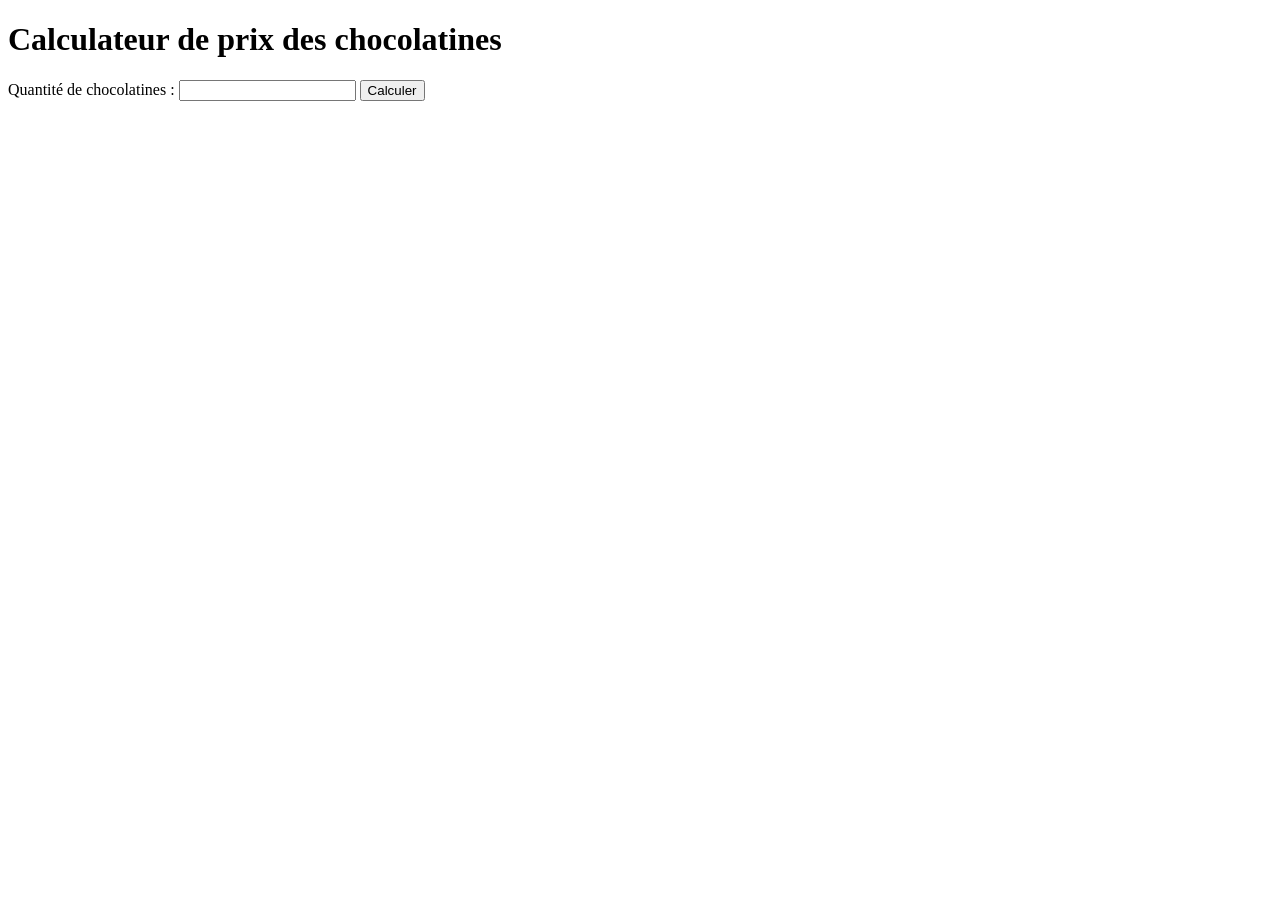
<file: algo_mathieu/index.html>
<!DOCTYPE html>
<html>
<head>
  <title>Calculateur de prix des chocolatines</title>
</head>
<body>
  <h1>Calculateur de prix des chocolatines</h1>
  <label for="quantite">Quantité de chocolatines :</label>
  <input type="number" id="quantite" name="quantite">
  <button onclick="calculerPrix()">Calculer</button>
  <p id="resultat"></p>

  <script>
    function calculerPrix() {
      // La quantité de chocolatines
      let quantite = parseInt(document.getElementById("quantite").value);

      // Calcul du prix unitaire en fonction de la quantité
      let prixUnitaire;
      if (quantite <= 10) {
        prixUnitaire = 1.4;
      } else if (quantite <= 20) {
        prixUnitaire = 1.3;
      } else {
        prixUnitaire = 1.2;
      }

      let prixTotal = quantite * prixUnitaire;

      // Affichage des résultats
      let resultatElement = document.getElementById("resultat");
      resultatElement.innerHTML = "Quantité de chocolatines : " + quantite + "<br>" +
                                 "Prix unitaire : " + prixUnitaire + " € <br>" +
                                 "Prix total à payer : " + prixTotal + " €";
    }
  </script>
</body>
</html>
</file>
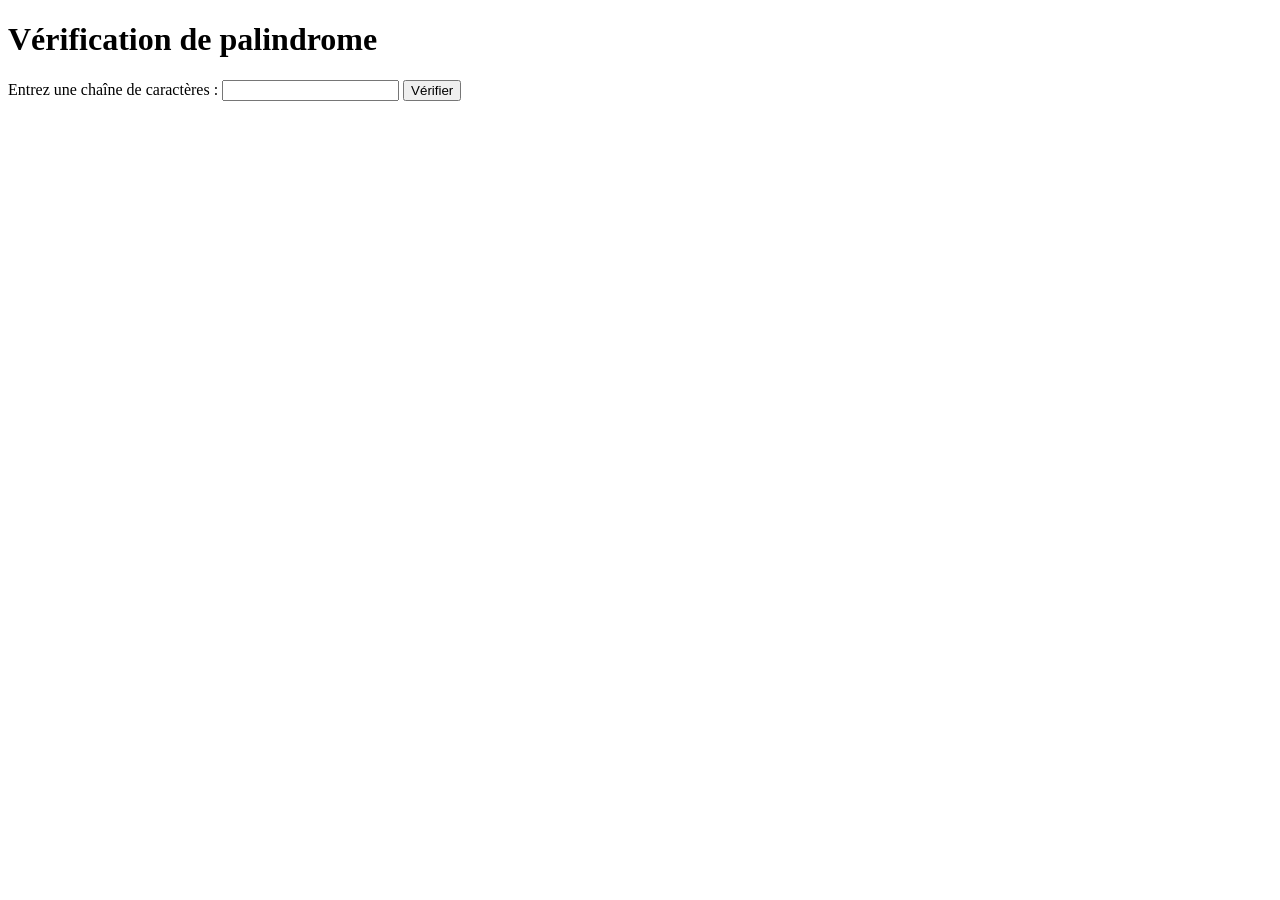
<file: palindrome/index.html>
<!DOCTYPE html>
<html>
  <head>
    <title>Vérification de palindrome</title>
    <script>
      //   function maFonction() {
      //     const chaine = document.querySelector("#chaine").value.toLowerCase();
      //     const resultat = document.querySelector("#resultat");
      //     const chaineClean = chaine.trim();

      //     resultat.innerText =
      //       chaineClean === chaineClean.split("").reverse().join("")
      //         ? "Vrai!!!"
      //         : "Faux.";
      //   }
      function estPalindrome(chaine) {
        const chaineClean = chaine.toLowerCase().trim();
        const longueur = chaineClean.length;

        for (let i = 0; i < Math.floor(longueur / 2); i++) {
          if (chaineClean[i] !== chaineClean[longueur - 1 - i]) {
            return false;
          }
        }

        return true;
      }

      function maFonction() {
        const chaine = document.querySelector("#chaine").value;
        const resultat = document.querySelector("#resultat");

        if (estPalindrome(chaine)) {
          resultat.innerText = "Vrai!!!";
        } else {
          resultat.innerText = "Faux.";
        }
      }
    </script>
  </head>
  <body>
    <h1>Vérification de palindrome</h1>

    <form onsubmit="event.preventDefault(); maFonction();">
      <label for="chaine">Entrez une chaîne de caractères :</label>
      <input type="text" id="chaine" name="chaine" required />
      <button type="submit">Vérifier</button>
    </form>

    <div id="resultat"></div>
  </body>
</html>
</file>
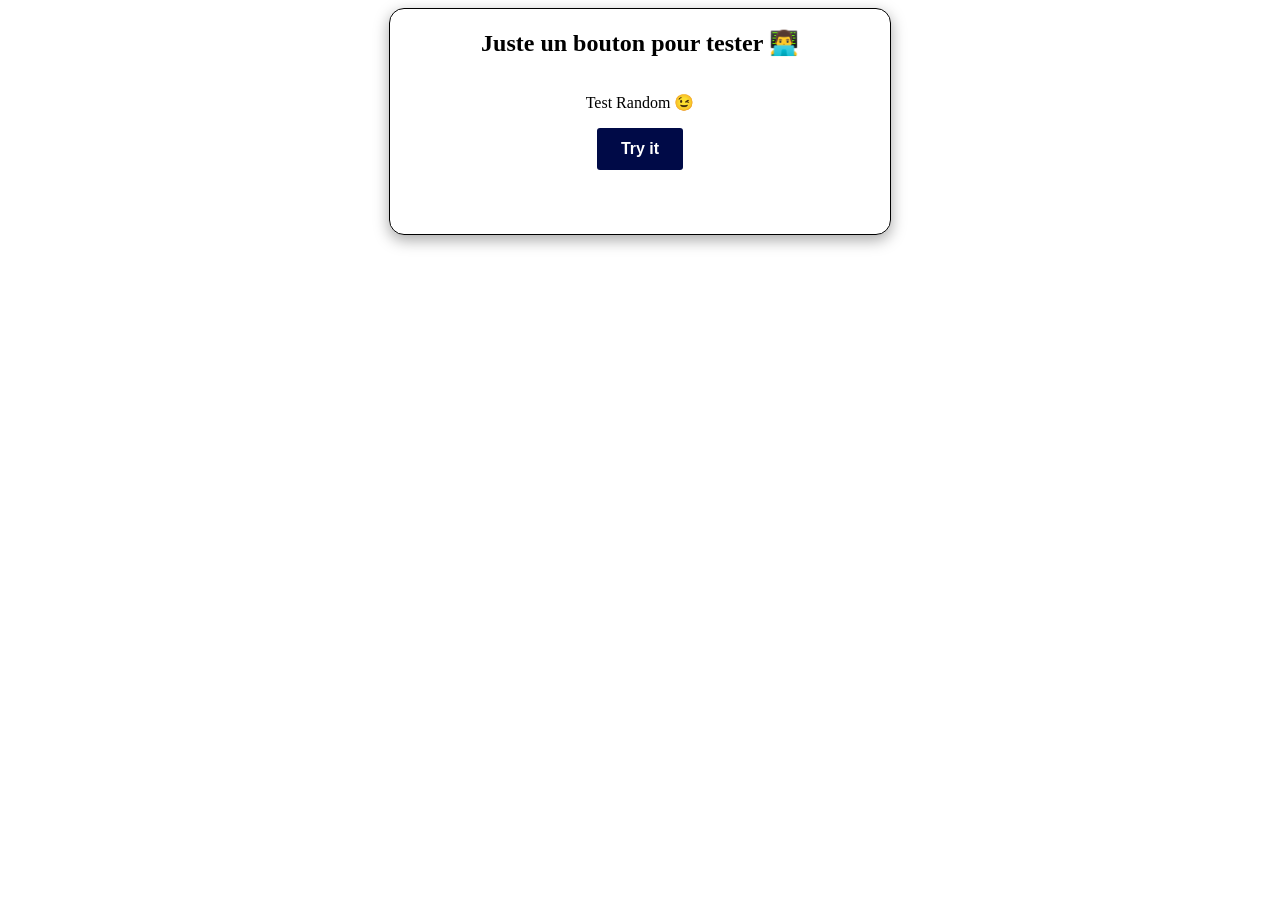
<file: test.html>
<!DOCTYPE html>
<html lang="en">
<head>
  <meta charset="UTF-8">
  <meta http-equiv="X-UA-Compatible" content="IE=edge">
  <meta name="viewport" content="width=device-width, initial-scale=1.0">
  <title>Document</title>
  <link rel="stylesheet" href="style.css">
  <script src="appTest.js" defer></script>
  
</head>
<body>
  <div class="container">

    <h2>Juste un bouton pour tester 👨‍💻 </h2>
  
  <p>Test Random 😉</p>
  
  <button id="myBtn">Try it</button>
  <p class="truc"></p>
  <p class="msg"></p>
  </div>
  <div class="result">
    <p class="affichage"></p><br>
  </div>



</body>
</html>
</file>
<file: style.css>
#myBtn{
    display: inline-block;
    outline: none;
    cursor: pointer;
    font-weight: 600;
    border-radius: 3px;
    padding: 12px 24px;
    border: 0;
    color: #fff;
    background: #000a47;
    line-height: 1.15;
    font-size: 16px;
}
#myBtn:hover {
    transition: all .1s ease;
    box-shadow: 0 0 0 0 #fff, 0 0 0 3px #1de9b6;
} 
.container{
    display: flex;
    margin: auto;
    flex-direction: column;
    align-items: center;
    width: 500px;
    height: auto;
    border: 1px solid black;
    border-radius: 15px;
    box-shadow: rgba(0, 0, 0, 0.35) 0px 5px 15px;
}           
.result p{
    display: flex;
    flex-direction: column;
}
</file>
